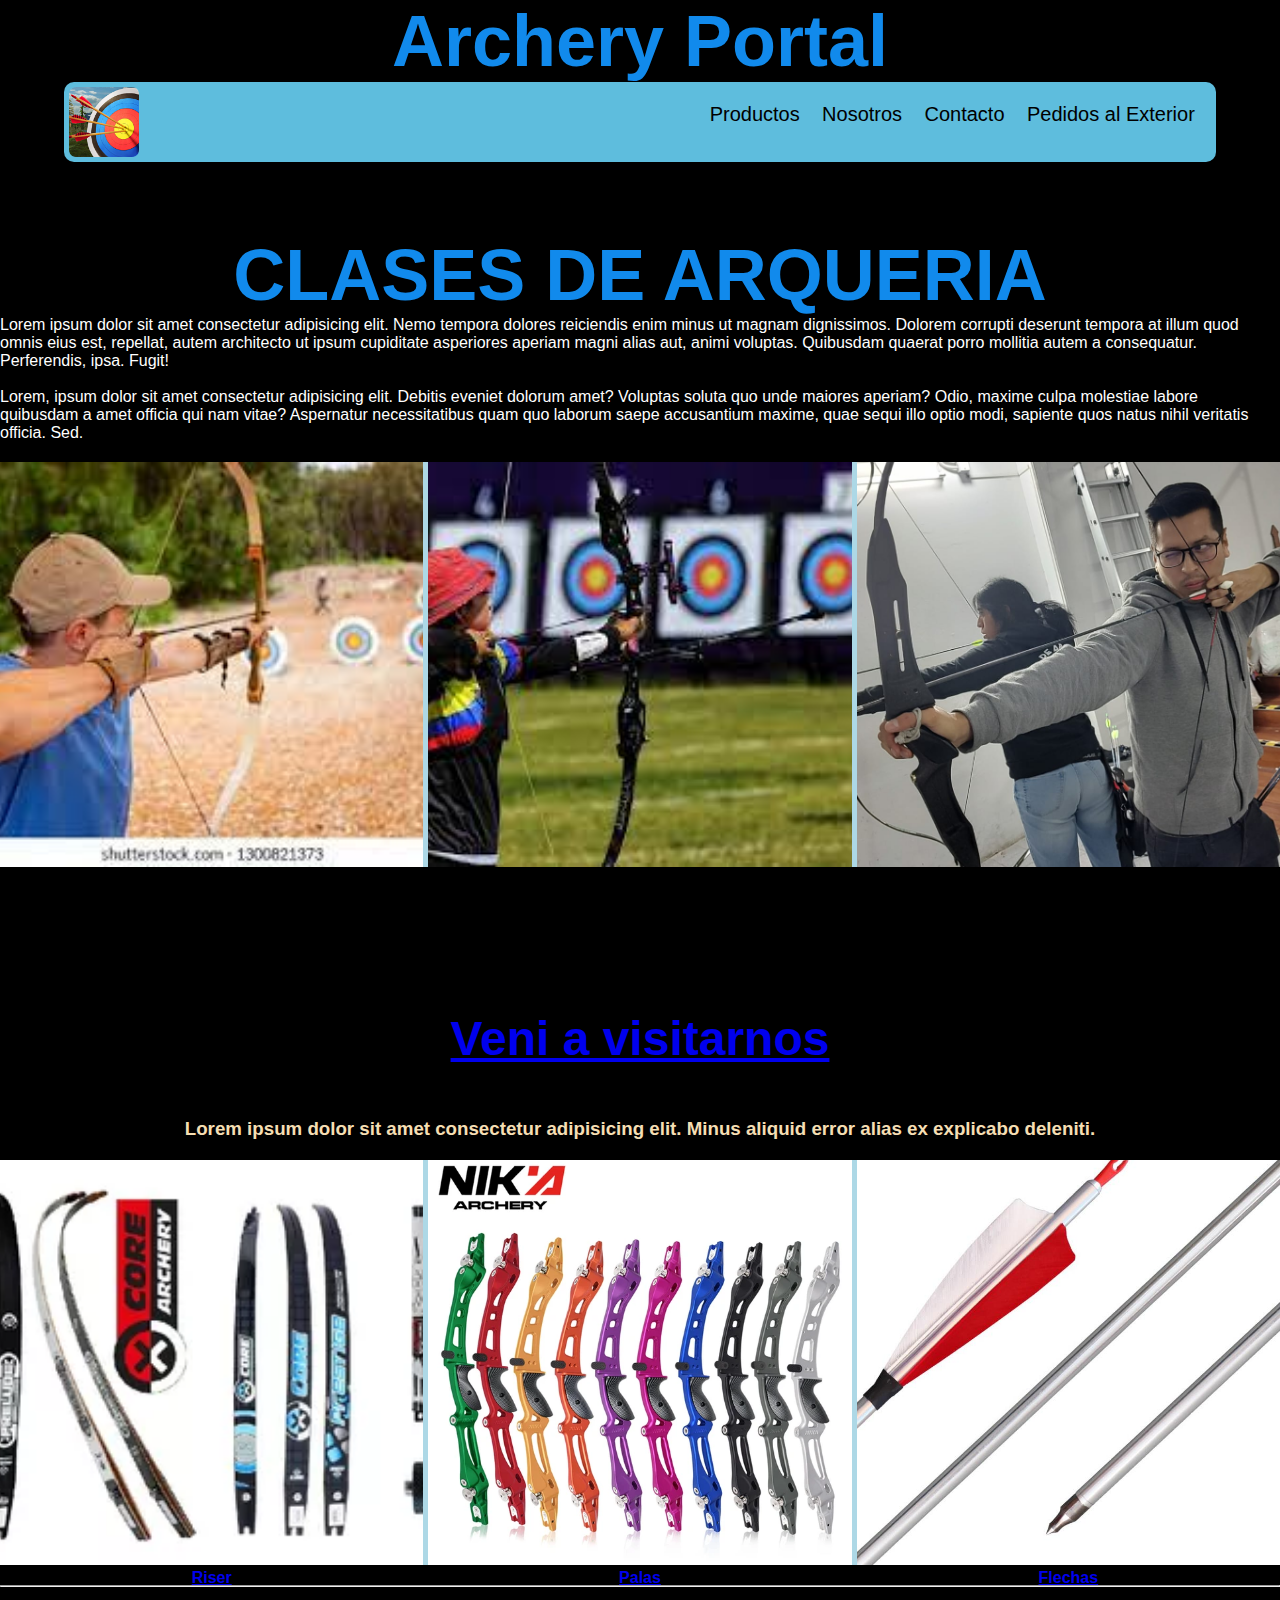
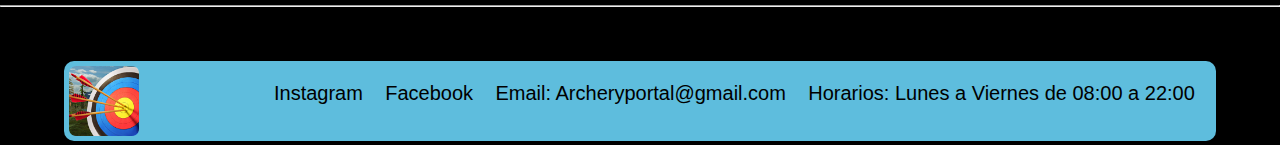
<file: index.html>
<!DOCTYPE html>
<html lang="en">
<head>
    <meta charset="UTF-8">
    <meta name="viewport" content="width=device-width, initial-scale=1.0">
    <link href="https://cdn.jsdelivr.net/npm/bootstrap@5.3.2/dist/css/bootstrap.min.css" rel="stylesheet" integrity="sha384-T3c6CoIi6uLrA9TneNEoa7RxnatzjcDSCmG1MXxSR1GAsXEV/Dwwykc2MPK8M2HN" crossorigin="anonymous">
    <link rel="stylesheet" href="https://cdnjs.cloudflare.com/ajax/libs/animate.css/4.1.1/animate.min.css"/>
    <link rel="stylesheet" href="./css/estilo.css">
    <title>Archery Portal</title>
</head>
<body>
    <header>
        <h1 class="animate__animated animate__heartBeat centrar">Archery Portal</h1>
            <nav>
                <div class="logo">
                    <img src="./img/Logo.webp" id="arriba" alt="logo arqueria">
                </div>
            <ul class="menu">
                    <a href="./Productos.html">Productos</a></li>
                <li>
                    <a href="./Nosotros.html">Nosotros</a></li>
                <li>
                    <a href="./Contacto.html">Contacto</a></li>
                <li>
                    <a href="./Pedidos.html">Pedidos al Exterior</a></li>
                <li>
            </ul>
            </nav>
    </header>        
        <br><br><br><br>
<section class="Titulo">
        <h1>CLASES DE ARQUERIA</h1>
        <p>Lorem ipsum dolor sit amet consectetur adipisicing elit. Nemo tempora dolores reiciendis enim minus ut magnam dignissimos. Dolorem corrupti deserunt tempora at illum quod omnis eius est, repellat, autem architecto ut ipsum cupiditate asperiores aperiam magni alias aut, animi voluptas. Quibusdam quaerat porro mollitia autem a consequatur. Perferendis, ipsa. Fugit!</p>
        <br>
        <p>Lorem, ipsum dolor sit amet consectetur adipisicing elit. Debitis eveniet dolorum amet? Voluptas soluta quo unde maiores aperiam? Odio, maxime culpa molestiae labore quibusdam a amet officia qui nam vitae? Aspernatur necessitatibus quam quo laborum saepe accusantium maxime, quae sequi illo optio modi, sapiente quos natus nihil veritatis officia. Sed.
        </p>
</section>

        <section class="grid-container">
                <div class="grid-item"><img src="/img/Arqueria 1.jfif" class="img__grid"></div>
                <div class="grid-item"><img src="./img/Arqueria 2.jfif" class="img__grid"></div>
                <div class="grid-item"><img src="./img/Arqueria 3.jpg" class="img__grid"></div>
        </section>
<br><br><br><br>
<section class="Veni">
    <div>
        <h1><a href="./Inicio.html">Veni a visitarnos</a></h1>
    </div>
     <div>
         <h3>Lorem ipsum dolor sit amet consectetur adipisicing elit. Minus aliquid error alias ex explicabo deleniti.</h3>
    </div>
</section>
<main>
    <section class="grid-container">
    
        <div class="grid-item">
            <img src="./img/img1.webp" class="img__grid"><a href="./Productos.html">
                <h4>Riser</h4>
            </a>
        </div>
        <div class="grid-item">
            <img src="./img/img2.webp" class="img__grid"><a href="./Productos.html">
                <h4>Palas</h4>
            </a>
        </div>
        <div class="grid-item">
            <img src="./img/img3.jpg" class="img__grid"><a href="./Productos.html">
                <h4>Flechas</h4>
            </a>
        </div>
   
    </section>
</main>
<hr>
<br>
<hr>
<br><br><br>
    <footer>
        <nav>
            <div class="logo">
                <img src="./img/Logo.webp" alt="">
            </div>
        <ul class="menu2">
                <li>
                    <a rel="grid-item" href="https://www.instagram.com/">Instagram</a>
                </li>
                <li>
                    <a rel="grid-item" href="https://www.facebook.com/?locale=es_LA">Facebook</a>
                </li>
                <li>
                    <a rel="#" href="Email">Email: Archeryportal@gmail.com</a>
                </li>
                <li>
                    <a rel="#" href="#">Horarios: Lunes a Viernes de 08:00 a 22:00</a>
                </li>
                </ul>
        </nav>
    </footer>
    <script src="https://cdn.jsdelivr.net/npm/bootstrap@5.3.2/dist/js/bootstrap.bundle.min.js" integrity="sha384-C6RzsynM9kWDrMNeT87bh95OGNyZPhcTNXj1NW7RuBCsyN/o0jlpcV8Qyq46cDfL" crossorigin="anonymous"></script>
</body>

</html>
</file>
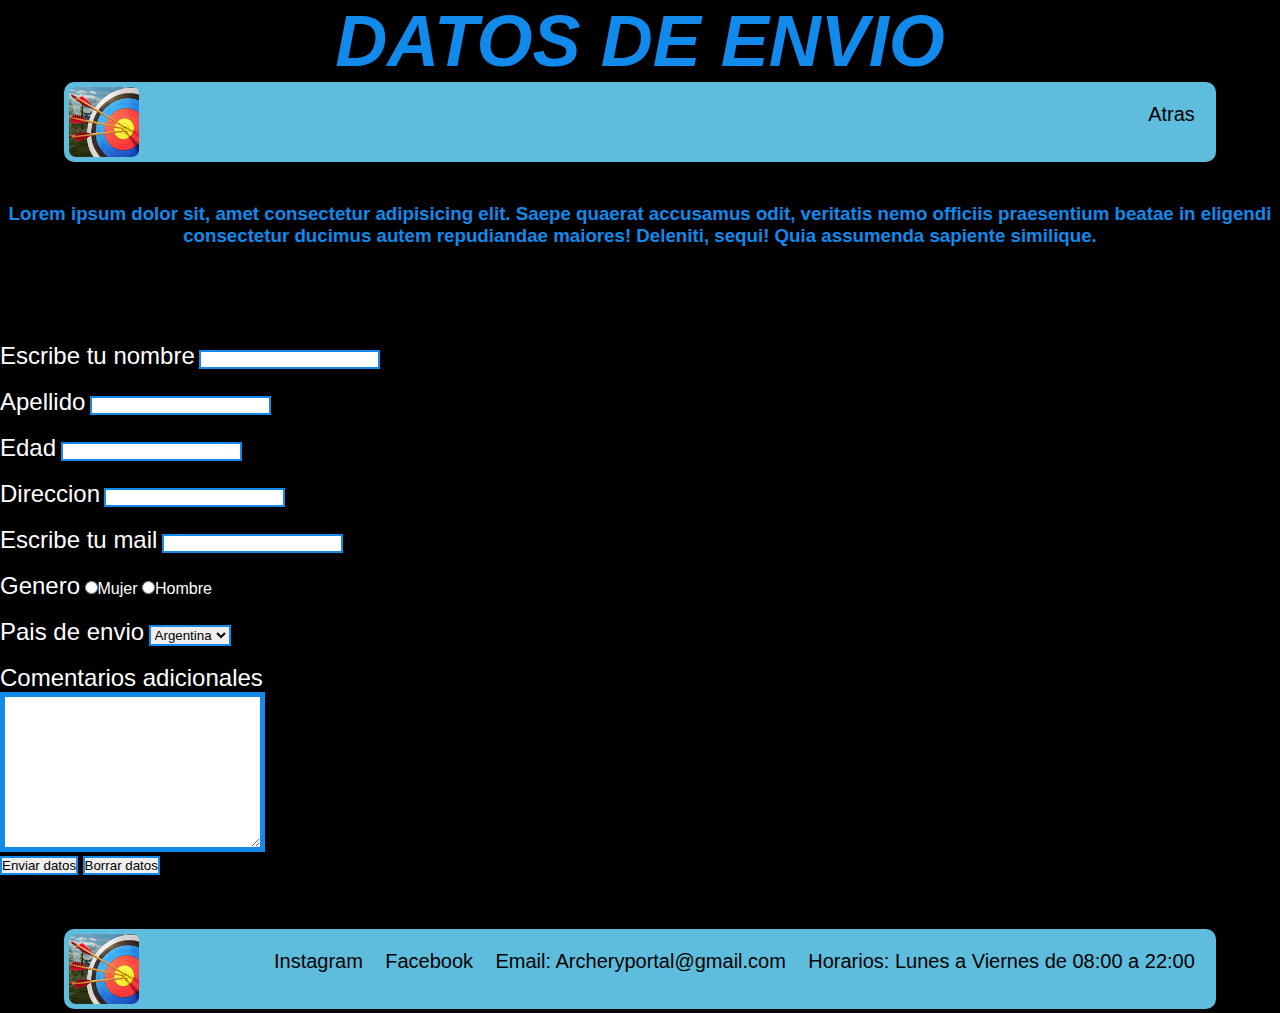
<file: Contacto.html>
<!DOCTYPE html>
<html lang="en">
<head>
    <meta charset="UTF-8">
    <meta name="viewport" content="width=device-width, initial-scale=1.0">
    <link rel="stylesheet" href="./css/estilo.css">
    <link rel="stylesheet" href="https://cdnjs.cloudflare.com/ajax/libs/animate.css/4.1.1/animate.min.css"/>
    <link rel="stylesheet" href="./css/estilo.css">
    <title>Contacto</title>
<body>
</head>
<header>
    <h1 class="animate__animated animate__heartBeat centrar"><em>DATOS DE ENVIO</em></h1>
    <nav>
        <div>
            <img src="./img/Logo.webp" alt="">
        </div>
        <ul class="menu">
        <li><a href="./index.html">Atras</a></li>
        </ul>
    </nav>
    <br><br>
    <h3>Lorem ipsum dolor sit, amet consectetur adipisicing elit. Saepe quaerat accusamus odit, veritatis nemo officiis praesentium beatae in eligendi consectetur ducimus autem repudiandae maiores! Deleniti, sequi! Quia assumenda sapiente similique.</h3>
<br><br><br><br><br>
    <form action="#">
        <div>
            <label for="name">Escribe tu nombre</label>
            <input type="text" name="name">
        </div>
        <br>
        <div>
            <label for="surname">Apellido</label>
            <input type="text" name="surname">
        </div>
        <br>
        <div>
            <label for="age">Edad</label>
            <input type="text" name="age">
        </div>
        <br>
        <div>
            <label for="direccion">Direccion</label>
            <input type="text" name="Direccion">
        </div>
        <br>
        <div>
            <label for="mail">Escribe tu mail</label>
            <input type="email" name="email">
        </div>
        <br>
        <div>
            <label for="sex">Genero</label>
            <input type="radio" name="sex" value="muj">Mujer
            <input type="radio" name="sex" value="hom">Hombre
        </div>
        <br>
        <div>
            <label for="Pais">Pais de envio</label>
            <select name="pais" id="">
                <option value="ar">Argentina</option>
                <option value="ar">Brasil</option>
                <option value="ar">Colombia</option>
                <option value="ar">Ecuador</option>
                <option value="ar">Peru</option>
            </select>
        </div>
        <br>
        <div>
            <label for="Comentario">Comentarios adicionales</label>
            <br>
            <textarea name="Comentario" id="" cols="30" rows="10"></textarea>
        </div>
        <div>
            <input type="submit" value="Enviar datos">
            <input type="reset" value="Borrar datos">
        </div>
    </form>
</header>
<br><br><br>
<footer>
    <nav>
        <div class="logo">
            <img src="./img/Logo.webp" alt="">
        </div>
    <ul class="menu2">
            <li>
                <a rel="grid-item" href="https://www.instagram.com/">Instagram</a>
            </li>
            <li>
                <a rel="grid-item" href="https://www.facebook.com/?locale=es_LA">Facebook</a>
            </li>
            <li>
                <a rel="#" href="Email">Email: Archeryportal@gmail.com</a>
            </li>
            <li>
                <a rel="#" href="#">Horarios: Lunes a Viernes de 08:00 a 22:00</a>
            </li>
            </ul>
    </nav>
</footer>
</body>
</html>
</file>
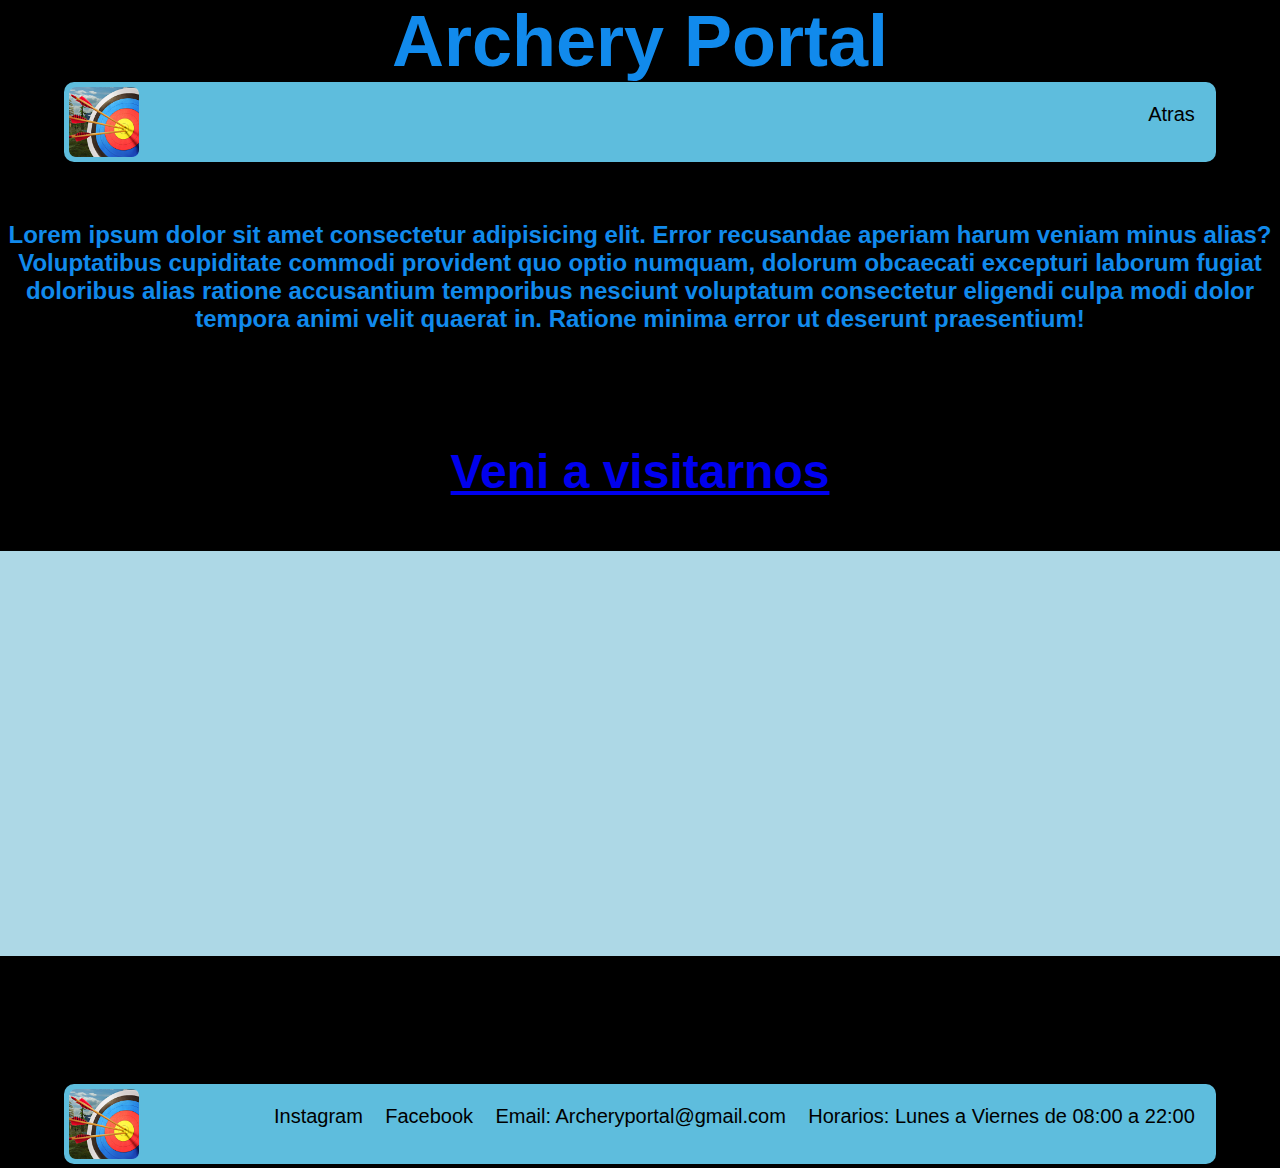
<file: Nosotros.html>
<!DOCTYPE html>
<html lang="en">
<head>
    <meta charset="UTF-8">
    <meta name="viewport" content="width=device-width, initial-scale=1.0">
    <link rel="stylesheet" href="https://cdnjs.cloudflare.com/ajax/libs/animate.css/4.1.1/animate.min.css"/>
    <link rel="stylesheet" href="./css/estilo.css">
    <title>Nosotros</title>
</head>
<body>
    <header>
        <h1 class="animate__animated animate__heartBeat centrar">Archery Portal</h1>
        <nav>
            <div>
                <img src="./img/Logo.webp" alt="">
            </div>
            <ul class="menu">
                <li><a href="./index.html">Atras</a></li>
            </ul>
        </nav>
        <br><br><br>
    <h2>Lorem ipsum dolor sit amet consectetur adipisicing elit. Error recusandae aperiam harum veniam minus alias? Voluptatibus cupiditate commodi provident quo optio numquam, dolorum obcaecati excepturi laborum fugiat doloribus alias ratione accusantium temporibus nesciunt voluptatum consectetur eligendi culpa modi dolor tempora animi velit quaerat in. Ratione minima error ut deserunt praesentium!</h2>
    </header>
    <br><br><br>
    <section class="Veni">
        <div>
            <h1><a href="./Inicio.html">Veni a visitarnos</a></h1>
        </div>
    </section>
    <section class="grid-container">
    <div class="mapa">
        <iframe src="https://www.google.com/maps/embed?pb=!1m14!1m12!1m3!1d6567.396890741261!2d-58.39529146286012!3d-34.611786144179376!2m3!1f0!2f0!3f0!3m2!1i1024!2i768!4f13.1!5e0!3m2!1ses-419!2sar!4v1701875743482!5m2!1ses-419!2sar" width="600" height="450" style="border:0;" allowfullscreen="" loading="lazy" referrerpolicy="no-referrer-when-downgrade"></iframe></iframe>
    </div>
</section>
    <br><br><br><br><br><br>

<footer>
    <nav>
            <div class="logo">
                <img src="./img/Logo.webp" alt="">
            </div>
    <ul class="menu2">
                <li>
                    <a rel="grid-item" href="https://www.instagram.com/">Instagram</a>
                </li>
                <li>
                    <a rel="grid-item" href="https://www.facebook.com/?locale=es_LA">Facebook</a>
                </li>
                <li>
                    <a rel="#" href="Email">Email: Archeryportal@gmail.com</a>
                </li>
                <li>
                    <a rel="#" href="#">Horarios: Lunes a Viernes de 08:00 a 22:00</a>
                </li>
        </ul>
    </nav>
</footer>
</body>
</html>
</file>
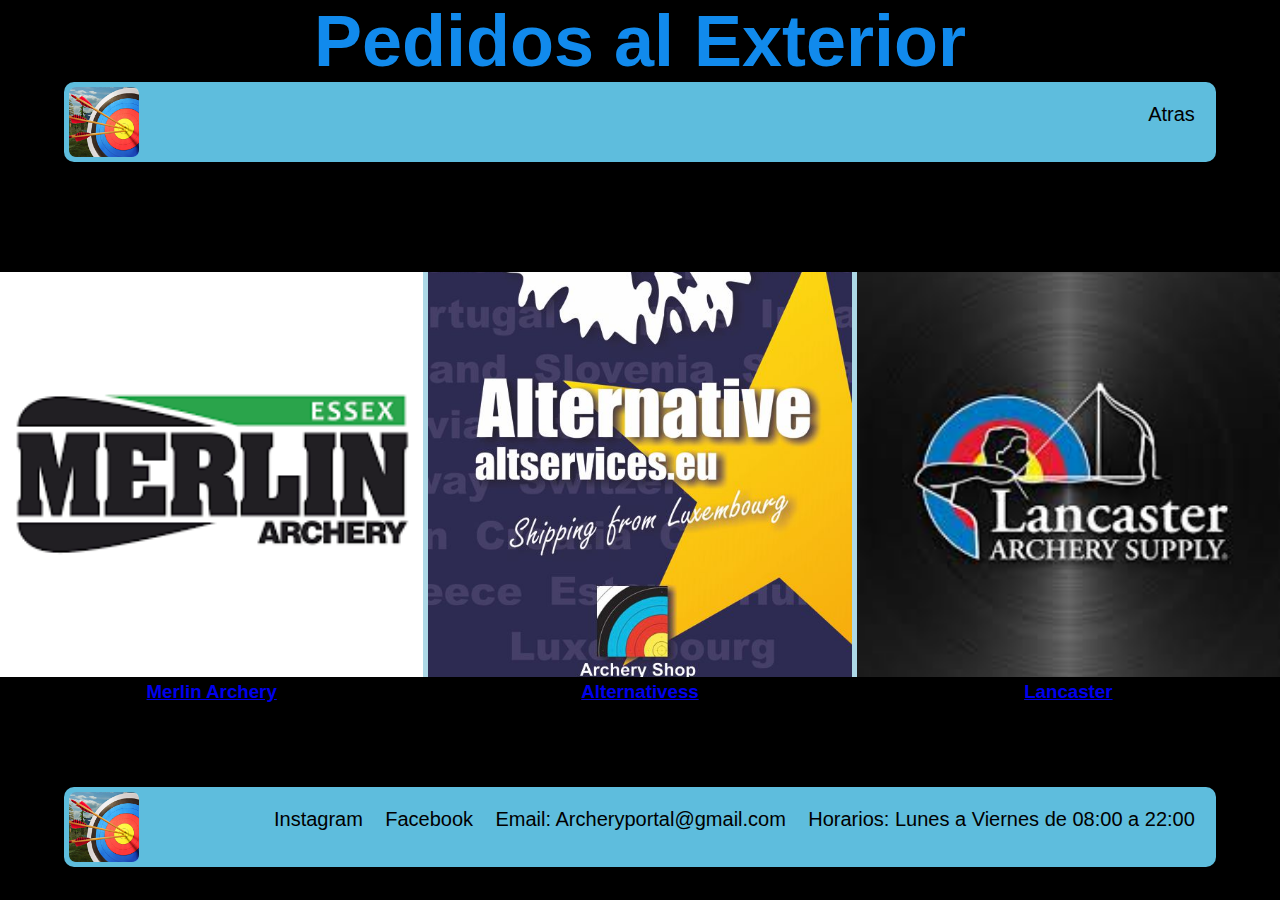
<file: Pedidos.html>
<!DOCTYPE html>
<html lang="en">
<head>
    <meta charset="UTF-8">
    <meta http-equiv="X-UA-Compatible" content="IE=edge">
    <meta name="viewport" content="width=device-width, initial-scale=1.0">
    <link rel="stylesheet" href="https://cdnjs.cloudflare.com/ajax/libs/animate.css/4.1.1/animate.min.css"/>
    <link rel="stylesheet" href="./css/estilo.css">
    <title>Pedidos al Exterior</title>
</head>
<body>
    <header>
    <h1 class="animate__animated animate__heartBeat centrar">Pedidos al Exterior</h1>
    <nav>
        <div>
            <img src="./img/Logo.webp" alt="">
        </div>
        <ul class="menu">
        <li><a href="./index.html">Atras</a></li>
        </ul>
    </nav>
</header>
<br><br><br><br><br>
<section class="grid-container">
        <div class="grid-item"><img src="/img/Exterior1.png" class="img__grid"><a href="https://www.merlinarchery.co.uk/"><h3>Merlin Archery</h3></a></div>
        <div class="grid-item"><img src="./img/Exterior2.jpg" class="img__grid"><a href=""><a href="https://www.alternativess.com/"><h3>Alternativess</h3></a></div>
        <div class="grid-item"><img src="./img/Exterior3.jpeg" class="img__grid"><a href="https://lancasterarchery.com/"><h3>Lancaster</h3></a></div>
</section>  
<br><br><br><br><br>  
    <footer>
        <nav>
            <div class="logo">
                <img src="./img/Logo.webp" alt="">
            </div>
        <ul class="menu2">
                <li>
                    <a rel="grid-item" href="https://www.instagram.com/">Instagram</a>
                </li>
                <li>
                    <a rel="grid-item" href="https://www.facebook.com/?locale=es_LA">Facebook</a>
                </li>
                <li>
                    <a rel="#" href="Email">Email: Archeryportal@gmail.com</a>
                </li>
                <li>
                    <a rel="#" href="#">Horarios: Lunes a Viernes de 08:00 a 22:00</a>
                </li>
                </ul>
        </nav>
    </footer>
</body>
</html>
</file>
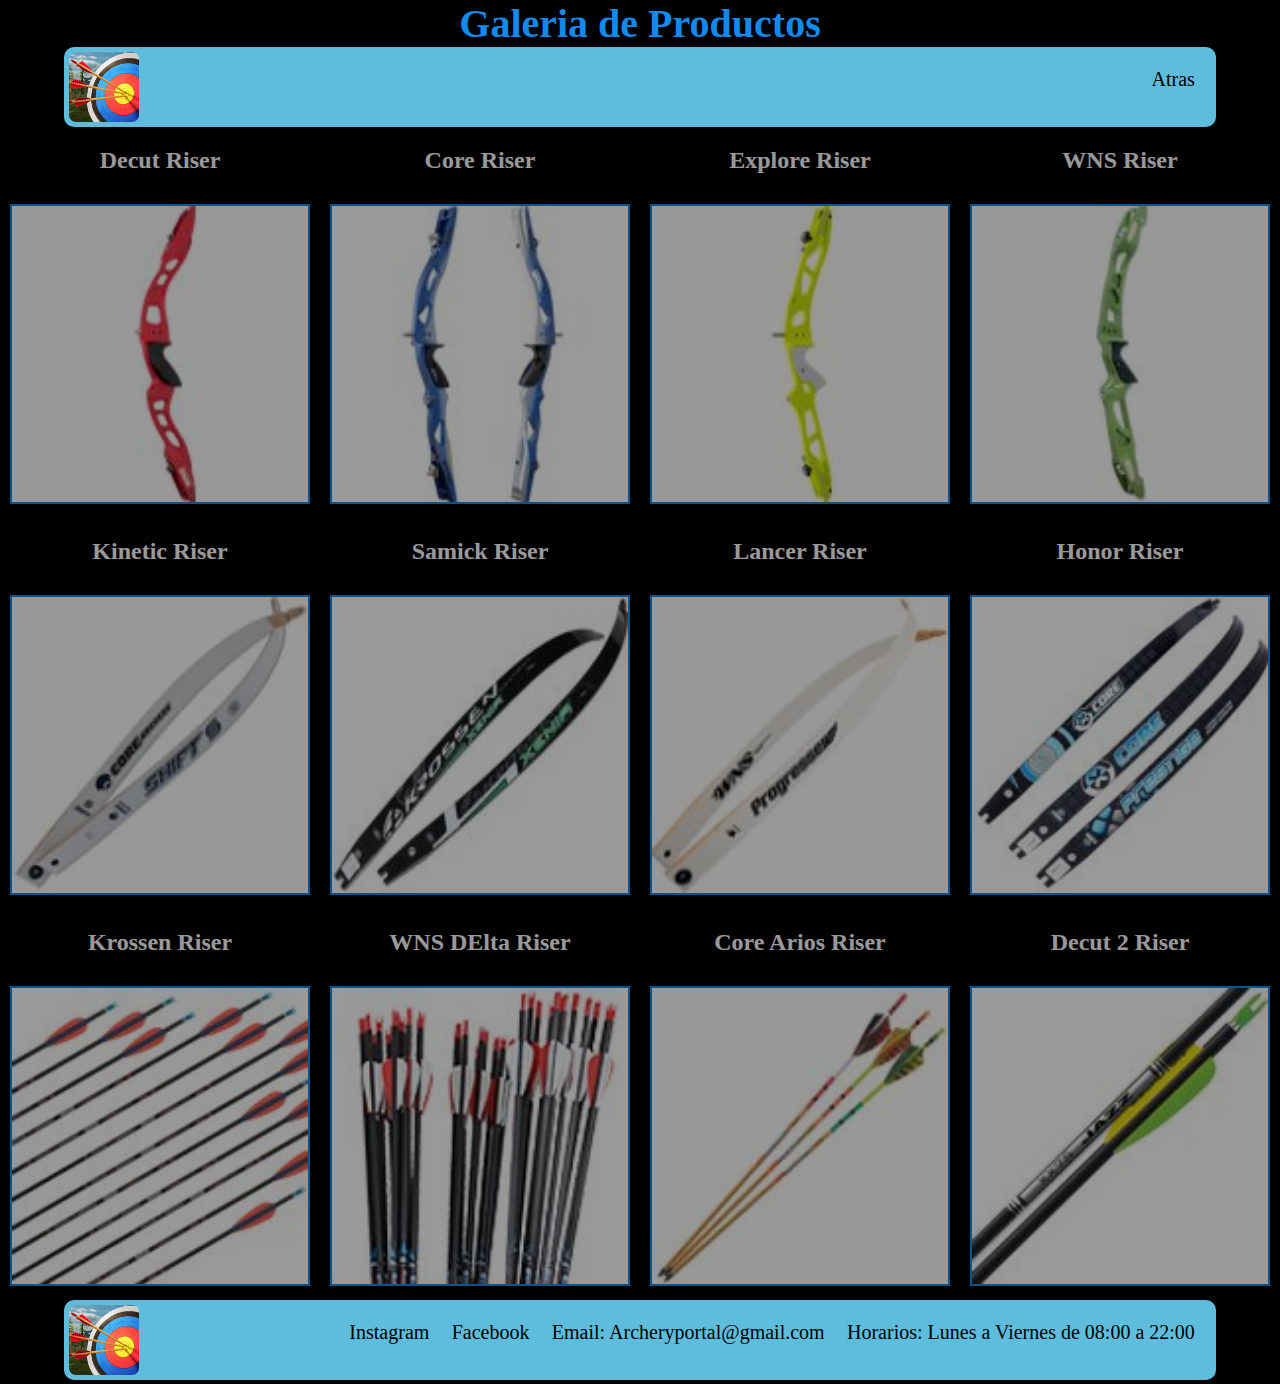
<file: Productos.html>
<!DOCTYPE html>
<html lang="en">
<head>
    <meta charset="UTF-8">
    <meta name="viewport" content="width=device-width, initial-scale=1.0">
    <link rel="stylesheet" href="https://cdnjs.cloudflare.com/ajax/libs/animate.css/4.1.1/animate.min.css"/>
    <link rel="stylesheet" href="./css/estilo.css">
    <link rel="stylesheet" href="./css/estilo1.css">
    <title>Productos</title>
</head>
<body>
    <header>
        <h1 class="animate__animated animate__heartBeat centrar">Galeria de Productos</h1>
        <nav>
            <div class="logo">
                <img src="./img/Logo.webp" alt="">
            </div>
            <ul class="menu">
                <li><a href="./index.html">Atras</a></li>
            </ul>
        </nav>
    </header>
    <main>
        <div>
            <h4>Decut Riser</h4>
            <img src="./img/Riser1.jpg" alt="">
        </div>
        <div>
            <h4>Core Riser</h4>
            <img src="./img/Riser2.jpg" alt="">
        </div>
        <div>
            <h4>Explore Riser</h4>
            <img src="./img/Riser3.jpg" alt="">
        </div>
        <div>
            <h4>WNS Riser</h4>
            <img src="./img/Riser4.jpg" alt="">
        </div>
        <div>
            <h4>Kinetic Riser</h4>
            <img src="./img/Limb1.jpg" alt="">
        </div>
        <div>
            <h4>Samick Riser</h4>
            <img src="./img/Limb2.jpg" alt="">
        </div>
        <div>
            <h4>Lancer Riser</h4>
            <img src="./img/Limb3.jpg" alt="">
        </div>
        <div>
            <h4>Honor Riser</h4>
            <img src="./img/Limb4.jpg" alt="">
        </div>
        <div>
            <h4>Krossen Riser</h4>
            <img src="./img/Flecha1.jpg" alt="">
        </div>
        <div>
            <h4>WNS DElta Riser</h4>
            <img src="./img/Flecha2.jpg" alt="">
        </div>
        <div>
            <h4>Core Arios Riser</h4>
            <img src="./img/Flecha3.jpg" alt="">
        </div>
        <div>
            <h4>Decut 2 Riser</h4>
            <img src="./img/Flecha4.jpg" alt="">
        </div>

    </main>
    <footer>
        <nav>
            <div class="logo">
                <img src="./img/Logo.webp" alt="">
            </div>
        <ul class="menu2">
                <li>
                    <a rel="grid-item" href="https://www.instagram.com/">Instagram</a>
                </li>
                <li>
                    <a rel="grid-item" href="https://www.facebook.com/?locale=es_LA">Facebook</a>
                </li>
                <li>
                    <a rel="#" href="Email">Email: Archeryportal@gmail.com</a>
                </li>
                <li>
                    <a rel="#" href="#">Horarios: Lunes a Viernes de 08:00 a 22:00</a>
                </li>
                </ul>
        </nav>
    </footer>
</body>
</html>
</file>
<file: css/estilo.css>
* {
  margin: 0;
  padding: 0;
  box-sizing: border-box;
}

body {
  font-family: Arial, Helvetica, sans-serif;
  background-color: black;
}

header {
  background-color: black;
}
header h1 {
  font-size: 4.5rem;
  color: #118aec;
  text-align: center;
}
header h2 {
  padding: 5px;
  color: #118aec;
  text-align: center;
  justify-content: center;
}
header h3 {
  padding: 5px;
  color: #118aec;
  text-align: center;
  justify-content: center;
}
header nav {
  width: 90%;
  height: 80px;
  margin: 0 auto;
  background-color: #5ebddd;
  display: flex;
  justify-content: space-between;
  border-radius: 10px;
}
header nav .menu {
  font-size: 1.25rem;
  list-style: none;
  display: flex;
  padding: 10px;
  align-items: right;
}
header nav .menu a {
  color: black;
  text-decoration: none;
  padding: 0.7rem;
  display: flex;
  justify-content: space-between;
  border-radius: 10px;
}
header nav .menu a:hover {
  background-color: black;
  color: lightblue;
  border-radius: 20px;
}
header nav img {
  width: 80px;
  height: 80px;
  margin: auto;
  padding: 5px;
  border-radius: 10px;
  align-items: center;
}
header nav img:hover {
  border-radius: 20px;
}

.Titulo h1 {
  font-size: 4.5rem;
  color: #118aec;
  text-align: center;
}
.Titulo p {
  text-align: left;
  color: white;
}

.grid-container {
  background-color: lightblue;
  width: 100%;
  height: 45vh;
  font-size: 1rem;
  text-align: center;
  margin: 20px auto;
  display: grid;
  gap: 5px;
  border-color: rgb(0, 0, 0);
  grid-template-columns: 1fr 1fr 1fr;
  grid-template-rows: 1fr;
  align-items: center;
  justify-content: center;
}
.grid-container .img__grid {
  width: 100%;
  height: 45vh;
  padding: 0%;
  align-items: center;
  justify-content: center;
  object-fit: cover;
}
.grid-container .img__grid:hover {
  border-radius: 20px;
}
.grid-container .mapa {
  width: fit-content;
  height: 45vh;
  border-radius: 5px;
  display: flex;
  flex-direction: column;
  align-items: center;
  justify-content: center;
}

.Veni div h1 {
  font-size: 2.5rem;
  color: #118aec;
  text-align: center;
  font-size: 3rem;
  padding: 2rem;
  text-align: center;
  animation-name: texto;
  animation-iteration-count: infinite;
  animation-duration: 4s;
  animation-delay: 0s;
  margin: 20px auto;
}
@keyframes texto {
  0% {
    opacity: 0;
  }
  50% {
    opacity: 1;
  }
  100% {
    opacity: 0;
  }
}
.Veni div h3 {
  color: wheat;
  text-align: center;
}

footer {
  background-color: black;
}
footer nav {
  width: 90%;
  height: 80px;
  margin: 0 auto;
  background-color: #5ebddd;
  display: flex;
  justify-content: space-between;
  border-radius: 10px;
}
footer nav .menu2 {
  font-size: 1.25rem;
  list-style: none;
  display: flex;
  padding: 10px;
  align-items: right;
}
footer nav .menu2 a {
  color: black;
  text-decoration: none;
  padding: 0.7rem;
  display: flex;
  justify-content: space-between;
  border-radius: 10px;
}
footer nav .menu2 a:hover {
  background-color: black;
  color: lightblue;
  border-radius: 20px;
}
footer nav img {
  width: 80px;
  height: 80px;
  margin: auto;
  padding: 5px;
  border-radius: 10px;
  align-items: center;
}
footer nav img:hover {
  border-radius: 20px;
}

form {
  font-family: Arial, Helvetica, sans-serif;
  color: white;
  align-content: center;
}
form label {
  font-size: 1.5rem;
}
form textarea {
  border: #118aec solid 5px;
}
form input {
  border: #118aec solid 2px;
}
form select {
  border: #118aec solid 2px;
}

/*# sourceMappingURL=estilo.css.map */
</file>
<file: css/estilo1.css>
* {
  margin: 0;
  padding: 0;
  box-sizing: border-box;
}

body {
  font-family: "Times New Roman", Times, serif;
  background-color: black;
}
body header h1 {
  font-size: 2.5rem;
  color: #118aec;
  text-align: center;
  justify-content: center;
}
body header nav {
  width: 90%;
  height: 80px;
  margin: 0 auto;
  background-color: #5ebddd;
  display: flex;
  justify-content: space-between;
  border-radius: 10px;
}
body header nav img {
  width: 80px;
  height: 80px;
  margin: auto;
  padding: 5px;
  border-radius: 10px;
  align-items: center;
}
body header nav img:hover {
  border-radius: 20px;
}
body header nav .menu {
  font-size: 1.25rem;
  list-style: none;
  display: flex;
  padding: 10px;
  align-items: right;
}
body header nav .menu a {
  color: black;
  text-decoration: none;
  padding: 0.7rem;
  display: flex;
  justify-content: space-between;
  border-radius: 10px;
}
body header nav .menu a:hover {
  background-color: black;
  color: lightblue;
  border-radius: 20px;
}

main {
  display: flex;
  flex-wrap: wrap;
  justify-content: space-around;
}
main h4 {
  font-size: 1.5rem;
  color: white;
  padding: 20px;
  text-align: center;
  opacity: 0.6;
}
main h4:hover {
  opacity: 1;
  border: #118aec solid 2px;
  transform: scale(1.1, 1.1);
}
main img {
  width: 300px;
  height: 300px;
  margin: 10px;
  border: double #118aec 2px;
  opacity: 0.6;
}
main img:hover {
  opacity: 1;
  border: #118aec solid 5px;
  transform: translate(10px, 10px);
}

footer {
  background-color: black;
}
footer nav {
  width: 90%;
  height: 80px;
  margin: 0 auto;
  background-color: #5ebddd;
  display: flex;
  justify-content: space-between;
  border-radius: 10px;
}
footer nav .menu2 {
  font-size: 1.25rem;
  list-style: none;
  display: flex;
  padding: 10px;
  align-items: right;
}
footer nav .menu2 a {
  color: black;
  text-decoration: none;
  padding: 0.7rem;
  display: flex;
  justify-content: space-between;
  border-radius: 10px;
}
footer nav .menu2 a:hover {
  background-color: black;
  color: lightblue;
  border-radius: 20px;
}
footer nav img {
  width: 80px;
  height: 80px;
  margin: auto;
  padding: 5px;
  border-radius: 10px;
  align-items: center;
}
footer nav img:hover {
  border-radius: 20px;
}

/*# sourceMappingURL=estilo1.css.map */
</file>
